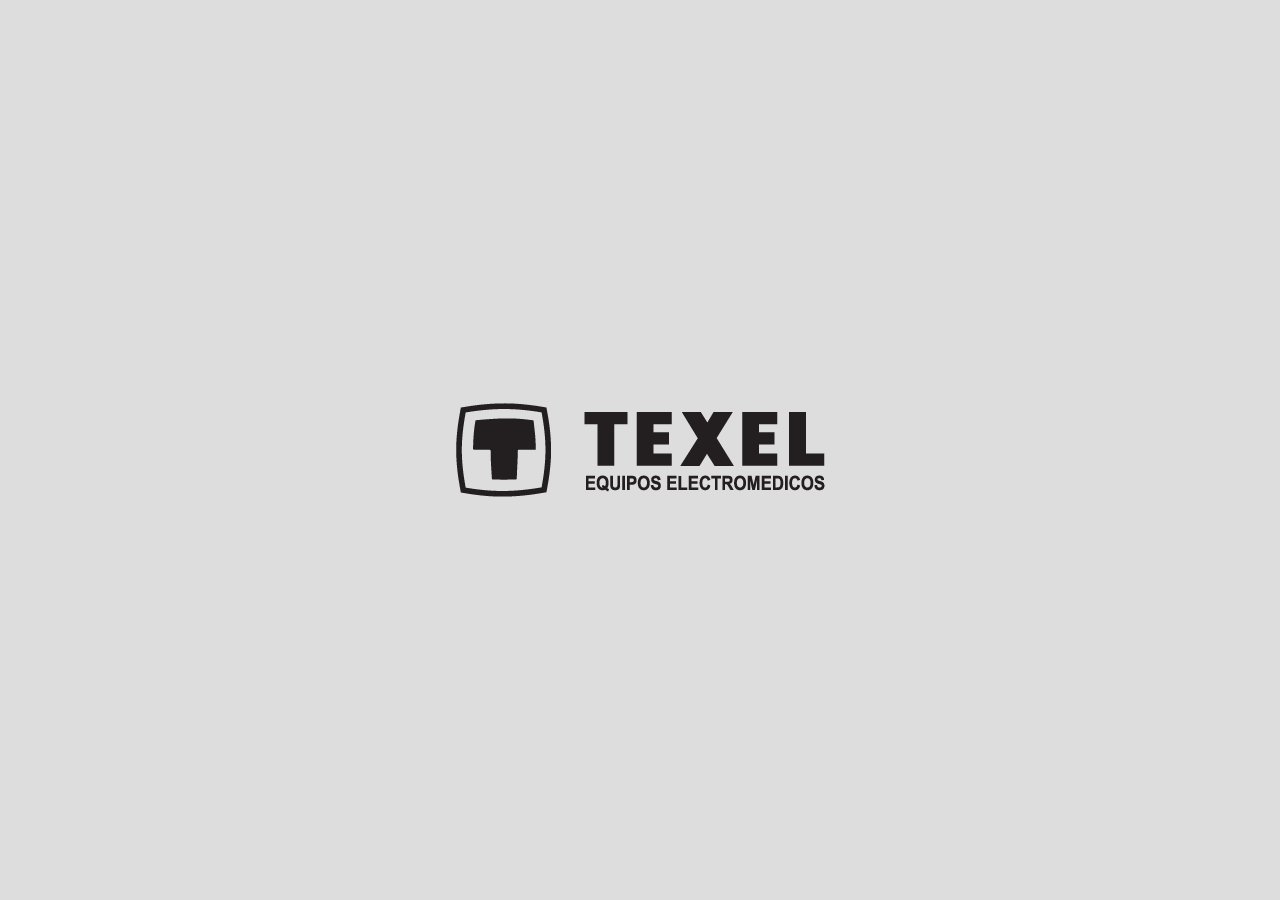
<file: index.html>
<!DOCTYPE html>
<html lang="en">
<head>
  <meta charset="UTF-8">
  <meta name="viewport" content="width=device-width, initial-scale=1.0">
  <meta http-equiv="X-UA-Compatible" content="ie=edge">
  <title>Document</title>

  <!-- bootstrap -->
  <link rel="stylesheet" href="css/bootstrap.min.css">
  <!-- fonts -->
  <!-- Icons -->
  <!-- Style Texel -->
  <link rel="stylesheet" href="css/style.css">
</head>
<body>
  <div class="container-fluid">
    <div class="container">
      <a class="linkInicio" href="v2.html">
        <img src="img/texel-logo.png" alt="Texel_Logo">
      </a>
    </div>
  </div>

  <!-- Bootstrap -->
  <script src="js/bootstrap.min.js"></script>
  <!-- Scripts texel -->
</body>
</html>
</file>
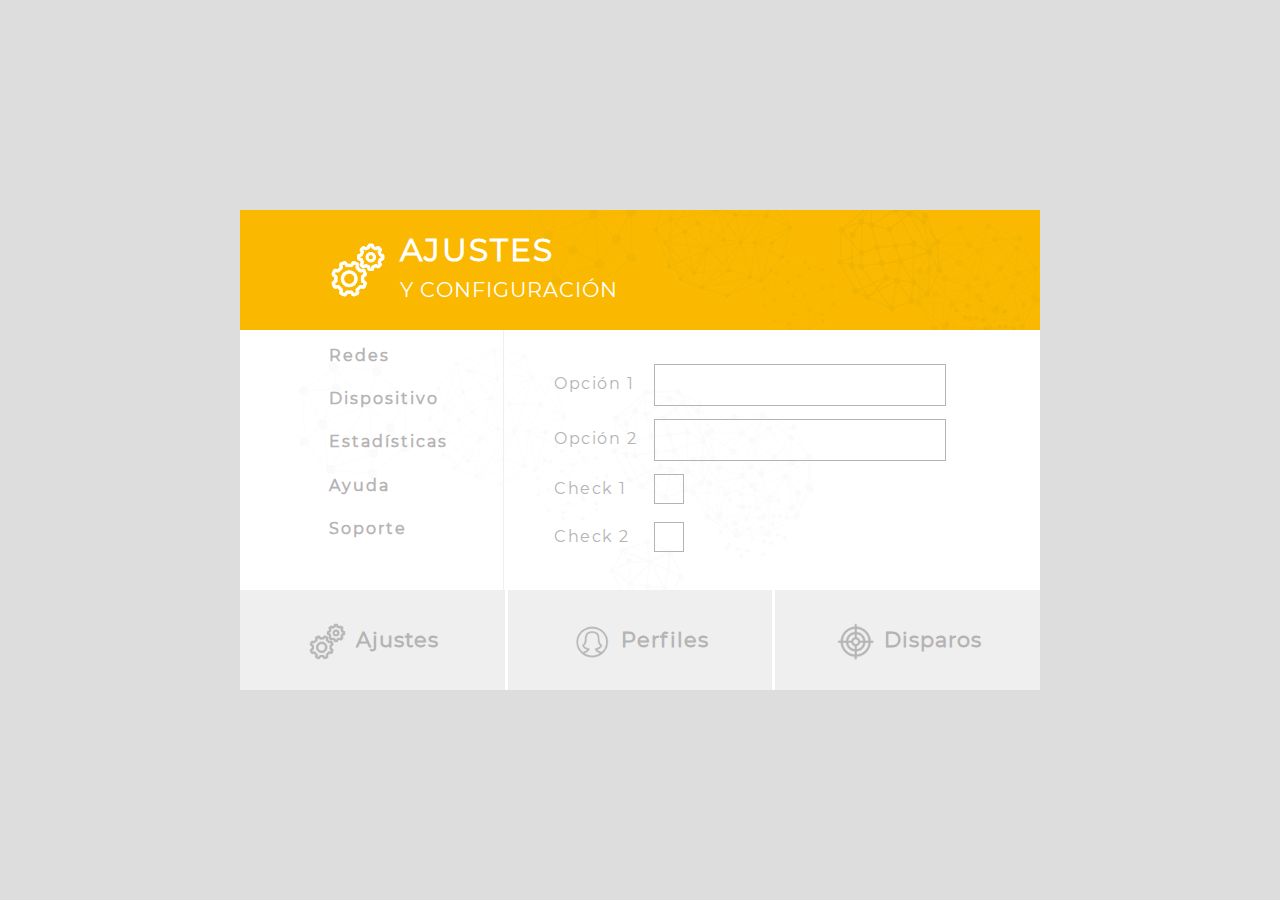
<file: ajustes.html>
<!DOCTYPE html>
<html lang="en">
<head>
  <meta charset="UTF-8">
  <meta name="viewport" content="width=device-width, initial-scale=1.0">
  <meta http-equiv="X-UA-Compatible" content="ie=edge">
  <title>Document</title>

  <!-- bootstrap -->
  <link rel="stylesheet" href="css/bootstrap.min.css">
  <!-- fonts -->
  <!-- Icons -->
  <link rel="stylesheet" href="https://use.fontawesome.com/releases/v5.8.1/css/all.css" integrity="sha384-50oBUHEmvpQ+1lW4y57PTFmhCaXp0ML5d60M1M7uH2+nqUivzIebhndOJK28anvf" crossorigin="anonymous">
  <!-- Style Texel -->
  <link rel="stylesheet" href="css/style.css">
</head>
<body>
  <div class="container-fluid">
    <div class="container bdni">
      <div class="header">
        <img src="img/icons/icono-ajustes-y-configuracion.png" alt="">
        <h1 class="titleHeader ajustes"><span>AJUSTES</span> Y CONFIGURACIÓN </h1>
      </div>
      <div class="containerAjustes">
        <!-- ------- -->
        <div class="asideAjustes">
          <ul>
            <li><a href="#">Redes</a></li>
            <li><a href="#">Dispositivo</a></li>
            <li><a href="#">Estadísticas</a></li>
            <li><a href="#">Ayuda</a></li>
            <li><a href="#">Soporte</a></li>
          </ul>
        </div>
        <!-- ------- -->
        <div class="boxOpciones">
          <!-- ------- -->
          <div class="boxInputs">
            <label for="opc1"><span>Opción 1</span> 
              <input type="text" id="opc1">
            </label>
            <!-- ------- -->
            <label for="opc2"><span>Opción 2</span> 
              <input type="text" id="opc2">
            </label>
          </div>
          <!-- ------- -->
          <div class="boxChecks">
            <input type="checkbox" name="check1" id="check1">
            <label for="check1"><span>Check 1</span> 
            </label>
            <!-- ------- -->
            <input type="checkbox" name="check2" id="check2">
            <label for="check2"><span>Check 2</span> 
            </label>
            <!-- ------- -->
            </div>
        </div>
      </div>
      <!-- menu -->
      <div class="containerMenu">
          <a class="btnMenu" href="#"><img src="img/icons/icono-footer-ajustes.png" width="45" height="45" alt="Ajustes"> Ajustes</a>
          <a class="btnMenu" href=""><img src="img/icons/icono-footer-perfiles.png" width="45" height="45" alt=""> Perfiles</a>
          <a class="btnMenu" href="contadord.html"><img src="img/icons/icono-footer-disparos.png" width="45" height="45" alt=""> Disparos</a>
        </div>
    </div>
  </div>

  <!-- Bootstrap -->
  <script src="js/bootstrap.min.js"></script>
  <!-- Scripts texel -->
</body>
</html>
</file>
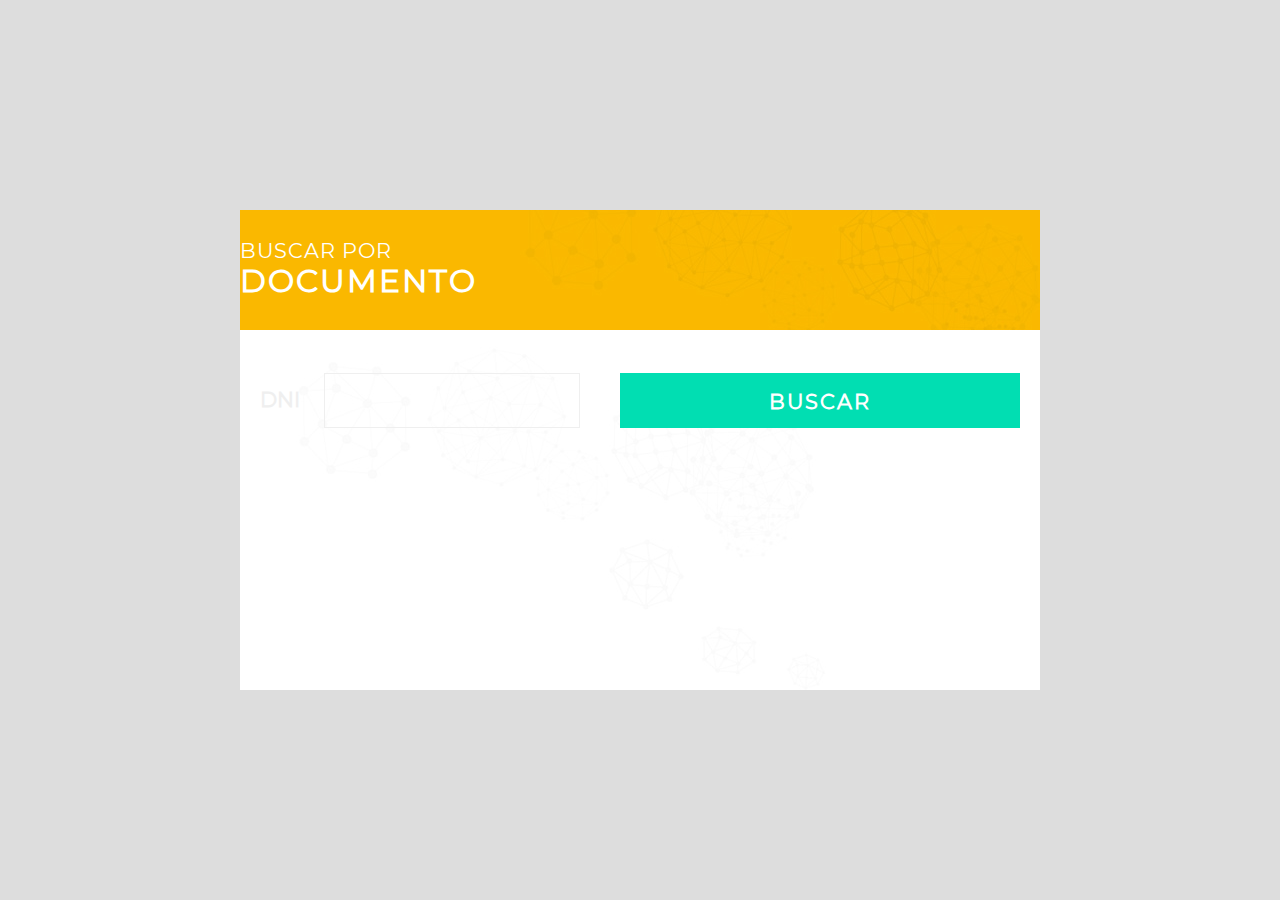
<file: bdni.html>
<!DOCTYPE html>
<html lang="en">
<head>
  <meta charset="UTF-8">
  <meta name="viewport" content="width=device-width, initial-scale=1.0">
  <meta http-equiv="X-UA-Compatible" content="ie=edge">
  <title>Document</title>

  <!-- bootstrap -->
  <link rel="stylesheet" href="css/bootstrap.min.css">
  <!-- fonts -->
  <!-- Icons -->
  <link rel="stylesheet" href="https://use.fontawesome.com/releases/v5.8.1/css/all.css" integrity="sha384-50oBUHEmvpQ+1lW4y57PTFmhCaXp0ML5d60M1M7uH2+nqUivzIebhndOJK28anvf" crossorigin="anonymous">
  <!-- Style Texel -->
  <link rel="stylesheet" href="css/style.css">
</head>
<body>
  <div class="container-fluid">
    <div class="container bdni">
      <div class="header">
          <i class="fas fa-search"></i>
        <h1 class="titleHeader">Buscar por <span>DOCUMENTO</span> </h1>
      </div>
      <div class="containerbusqueda">
        <label for="dni" class="labelDNI">
          <span>DNI</span>
          <input type="text" id="dni" class="inputDNI">
        </label>
        <a class="btnDNI" href="#">BUSCAR</a>
      </div>
    </div>
  </div>

  <!-- Bootstrap -->
  <script src="js/bootstrap.min.js"></script>
  <!-- Scripts texel -->
</body>
</html>
</file>
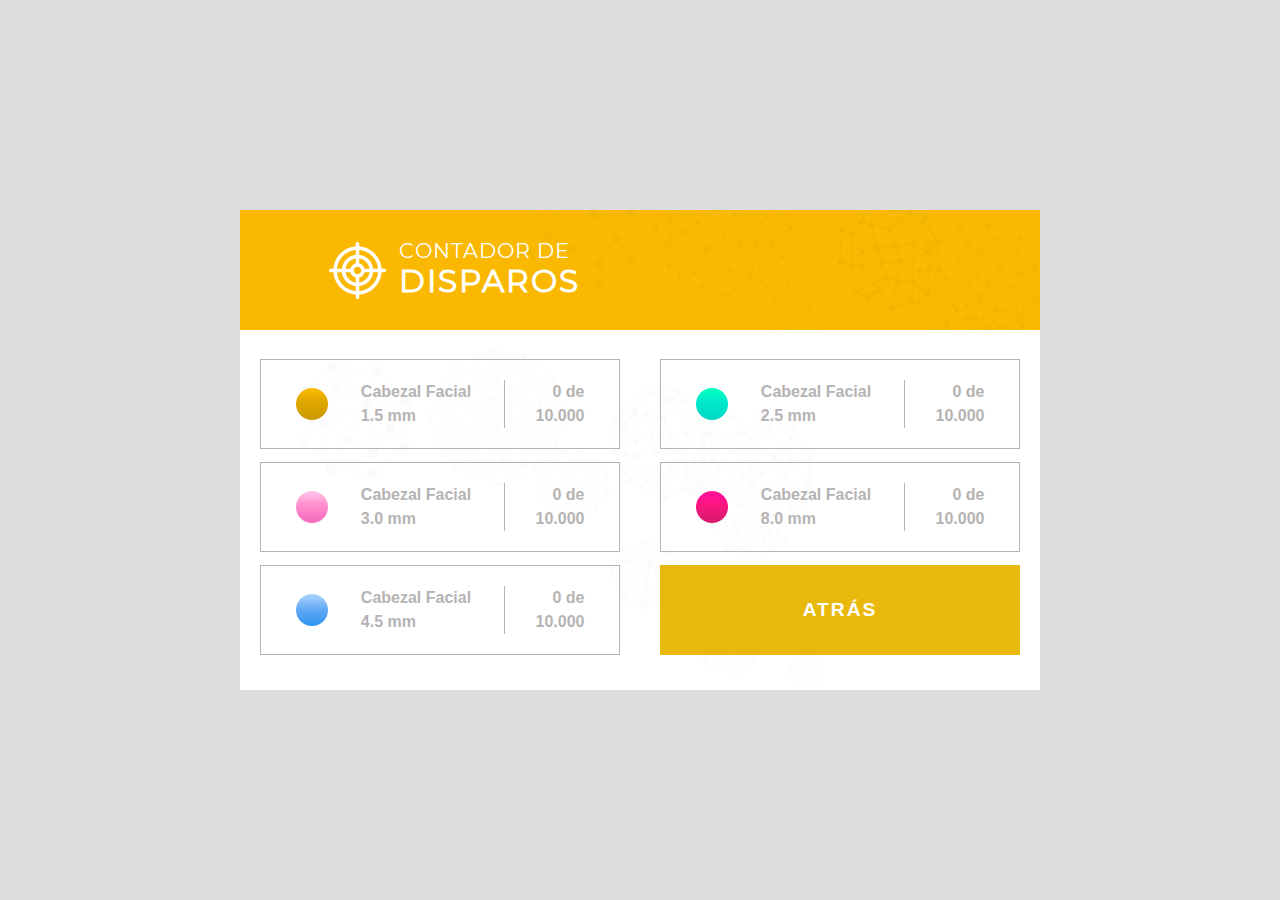
<file: contadord.html>
<!DOCTYPE html>
<html lang="en">
<head>
  <meta charset="UTF-8">
  <meta name="viewport" content="width=device-width, initial-scale=1.0">
  <meta http-equiv="X-UA-Compatible" content="ie=edge">
  <title>Document</title>

  <!-- bootstrap -->
  <link rel="stylesheet" href="css/bootstrap.min.css">
  <!-- fonts -->
  <!-- Icons -->
  <link rel="stylesheet" href="https://use.fontawesome.com/releases/v5.8.1/css/all.css" integrity="sha384-50oBUHEmvpQ+1lW4y57PTFmhCaXp0ML5d60M1M7uH2+nqUivzIebhndOJK28anvf" crossorigin="anonymous">
  <!-- Style Texel -->
  <link rel="stylesheet" href="css/style.css">
</head>
<body>
  <div class="container-fluid">
    <div class="container bdni contDisparos">
      <div class="header">
          <img src="img/icons/icono-contador-de-disparos.png" width="" alt="">
        <h1 class="titleHeader">Contador de <span>DISPAROS</span> </h1>
      </div>
      <div class="boxContadores">
        <div class="Col1">
          <!-- ibox1 -->
          <div class="iBox">
            <!-- -->
            <div class="iiBox">
                <!-- --------- -->
                <img src="img/icons/icono-cabezal-facil-1.5.png" alt="">
                <!-- --------- -->
                <div class="iBoxText">
                  <p>Cabezal Facial</p>
                  <p>1.5 mm</p>
                </div>
                <!-- --------- -->
                <div class="iBoxNumber">
                  <p>0 de</p>
                  <p>10.000</p>
                </div>
                <!-- --------- -->
            </div>
          </div>
          <!-- Fin iBox1 -->
          <!-- ----- -->
          <!-- ibox2 -->
          <div class="iBox">
            <!-- -->
            <div class="iiBox">
                <!-- --------- -->
                <img src="img/icons/icono-cabezal-facil-13.0.png" alt="">
                <!-- --------- -->
                <div class="iBoxText">
                  <p>Cabezal Facial</p>
                  <p>3.0 mm</p>
                </div>
                <!-- --------- -->
                <div class="iBoxNumber">
                  <p>0 de</p>
                  <p>10.000</p>
                </div>
                <!-- --------- -->
            </div>
          </div>
          <!-- Fin iBox2 -->
          <!-- ----- -->
          <!-- ibox3 -->
          <div class="iBox">
            <!-- -->
            <div class="iiBox">
                <!-- --------- -->
                <img src="img/icons/icono-cabezal-facil-3.0.png" alt="">
                <!-- --------- -->
                <div class="iBoxText">
                  <p>Cabezal Facial</p>
                  <p>4.5 mm</p>
                </div>
                <!-- --------- -->
                <div class="iBoxNumber">
                  <p>0 de</p>
                  <p>10.000</p>
                </div>
                <!-- --------- -->
            </div>
          </div>
          <!-- Fin iBox3 -->
        </div>
        <div class="Col2">
          <!-- ibox1 -->
          <div class="iBox">
              <!-- -->
              <div class="iiBox">
                  <!-- --------- -->
                  <img src="img/icons/icono-cabezal-facil-4.5.png" alt="">
                  <!-- --------- -->
                  <div class="iBoxText">
                    <p>Cabezal Facial</p>
                    <p>2.5 mm</p>
                  </div>
                  <!-- --------- -->
                  <div class="iBoxNumber">
                    <p>0 de</p>
                    <p>10.000</p>
                  </div>
                  <!-- --------- -->
              </div>
            </div>
            <!-- Fin iBox1 -->
            <!-- ----- -->
            <!-- ibox2 -->
            <div class="iBox">
              <!-- -->
              <div class="iiBox">
                  <!-- --------- -->
                  <img src="img/icons/icono-cabezal-facil-8.0.png" alt="">
                  <!-- --------- -->
                  <div class="iBoxText">
                    <p>Cabezal Facial</p>
                    <p>8.0 mm</p>
                  </div>
                  <!-- --------- -->
                  <div class="iBoxNumber">
                    <p>0 de</p>
                    <p>10.000</p>
                  </div>
                  <!-- --------- -->
              </div>
            </div>
            <!-- Fin iBox2 -->
            <!-- ----- -->
            <a href="control.html" class="btnContadores">ATRÁS</a>
        </div>
      </div>
      </div>
    </div>
  </div>

  <!-- Bootstrap -->
  <script src="js/bootstrap.min.js"></script>
  <!-- Scripts texel -->
</body>
</html>
</file>
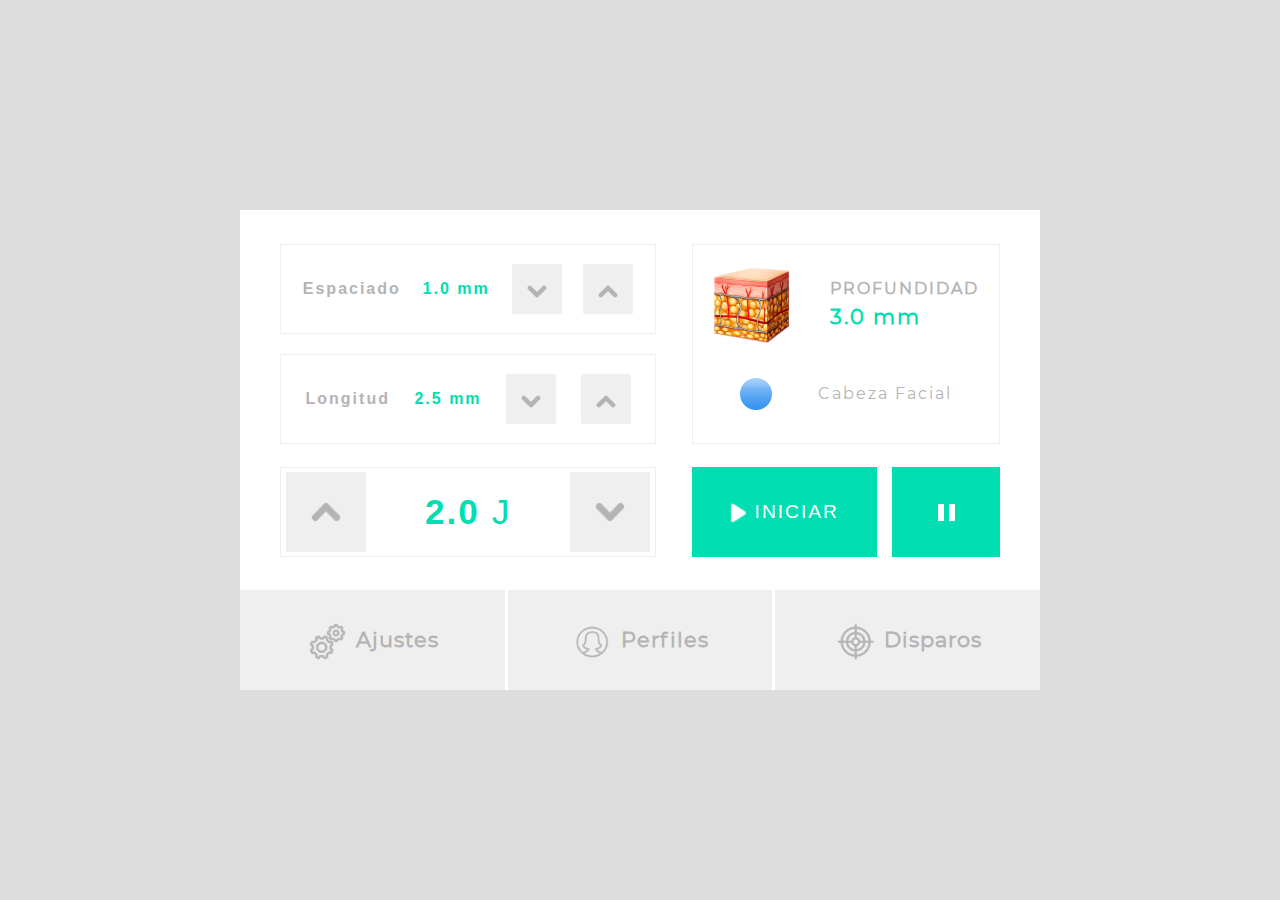
<file: control.html>
<!DOCTYPE html>
<html lang="en">
<head>
  <meta charset="UTF-8">
  <meta name="viewport" content="width=device-width, initial-scale=1.0">
  <meta http-equiv="X-UA-Compatible" content="ie=edge">
  <title>Document</title>

  <!-- bootstrap -->
  <link rel="stylesheet" href="css/bootstrap.min.css">
  <!-- fonts -->
  <!-- Icons -->
  <link rel="stylesheet" href="https://use.fontawesome.com/releases/v5.8.1/css/all.css" integrity="sha384-50oBUHEmvpQ+1lW4y57PTFmhCaXp0ML5d60M1M7uH2+nqUivzIebhndOJK28anvf" crossorigin="anonymous">
  <!-- Style Texel -->
  <link rel="stylesheet" href="css/style.css">
</head>
<body>
  <div class="container-fluid">
    <div class="container control">
      <div class="containerControles">
        <!-- -------- -->
        <div class="box box1">
          <!-- -------- -->
          <div class="iBox iBox1">
              <!-- -------- -->
              <div class="iibox1">
                <p>Espaciado</p>
                <p class="number">1.0 mm</p>
                <div class="btnSm">
                    <a href="">
                        <img src="img/icons/arrow-down.png" width="20" alt="">
                    </a>
                  </div>
                  <div class="btnSm">
                    <a href="">
                        <img src="img/icons/arrow-up.png" width="20" alt="">
                    </a>
                  </div>
              </div>
              <!-- -------- -->
              <div class="iibox2">
                <p>Longitud</p>
                <p class="number">2.5 mm</p>
                <div class="btnSm">
                  <a href="">
                    <img src="img/icons/arrow-down.png" width="20" alt="">
                  </a>
                </div>
                <div class="btnSm">
                  <a href="">
                    <img src="img/icons/arrow-up.png" width="20" alt="">
                  </a>
                </div>
              </div>
              <!-- -------- -->
            </div>
            <!-- Fin iBox iBox1 -------- -->
            <div class="iBox iBox2">
              <!-- -------- -->
                <div class="iiBox21">
                  <img src="img/piel.png" width="75" height="75" alt="">
                  <div class="ii21TextBox">
                    <p>PROFUNDIDAD</p>
                    <p class="number">3.0 mm</p>
                  </div>
                </div>
                <div class="iiBox22">
                  <img src="img/icons/icono-cabezal-facil-3.0.png" alt="">
                  <p>Cabeza Facial</p>
                </div>
              <!-- -------- -->
            </div>
            <!-- Fin iBox iBox2-------- -->
          </div>
          <!-- Fin Box Box 1-------- -->
          <div class="box box2">
            <div class="ibox ibox1">
               <!-- -------- -->
              <div class="btnLg">
                <a href="">
                  <img src="img/icons/arrow-up.png" width="30" alt="">
                </a>
              </div>
               <!-- -------- -->
               <p>2.0 <span>J</span></p>
                <!-- -------- -->
              <div class="btnLg">
                <a href="">
                  <img src="img/icons/arrow-down.png" width="30" alt="">
                </a>
              </div>
               <!-- -------- -->
            </div>
            <div class="ibox ibox2">
              <div class="btnStart">
                <a href="">
                    <img src="img/icons/icono-play.png" width="17" alt="">
                    INICIAR
                </a>
              </div>
              <div class="btnPause">
                <a href="">
                  <img src="img/icons/icono-pausa.png" width="17" height="17" alt="">
                </a>
              </div>
            </div>
          </div>
        <!--Fin box box2 -------- -->
      </div>
      <div class="containerMenu">
          <a class="btnMenu" href="ajustes.html"><img src="img/icons/icono-footer-ajustes.png" width="45" height="45" alt="Ajustes"> Ajustes</a>
          <a class="btnMenu" href=""><img src="img/icons/icono-footer-perfiles.png" width="45" height="45" alt=""> Perfiles</a>
          <a class="btnMenu" href="contadord.html"><img src="img/icons/icono-footer-disparos.png" width="45" height="45" alt=""> Disparos</a>
        </div>
    </div>
  </div>

  <!-- Bootstrap -->
  <script src="js/bootstrap.min.js"></script>
  <!-- Scripts texel -->
</body>
</html>
</file>
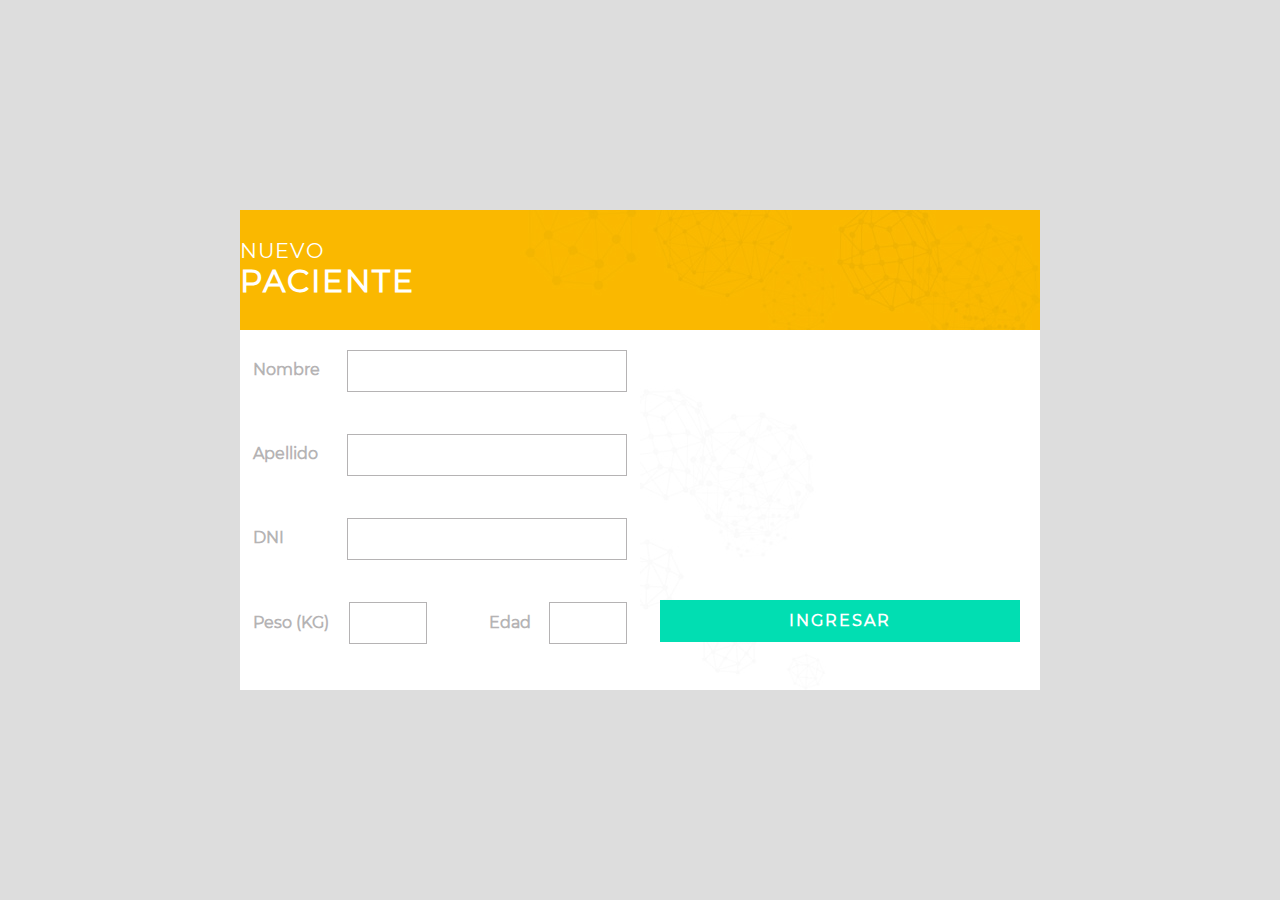
<file: npaciente.html>
<!DOCTYPE html>
<html lang="en">
<head>
  <meta charset="UTF-8">
  <meta name="viewport" content="width=device-width, initial-scale=1.0">
  <meta http-equiv="X-UA-Compatible" content="ie=edge">
  <title>Document</title>

  <!-- bootstrap -->
  <link rel="stylesheet" href="css/bootstrap.min.css">
  <!-- fonts -->
  <!-- Icons -->
  <link rel="stylesheet" href="https://use.fontawesome.com/releases/v5.8.1/css/all.css" integrity="sha384-50oBUHEmvpQ+1lW4y57PTFmhCaXp0ML5d60M1M7uH2+nqUivzIebhndOJK28anvf" crossorigin="anonymous">
  <!-- Style Texel -->
  <link rel="stylesheet" href="css/style.css">
</head>
<body>
  <div class="container-fluid">
    <div class="container bdni">
      <div class="header">
          <i class="fas fa-user-plus"></i>
        <h1 class="titleHeader">Nuevo <span>PACIENTE</span> </h1>
      </div>
        <div class="containerForm">
        <form action="">
          <div class="boxInputs">
            <!-- --- -->
            <label for="name">
              <span>Nombre</span>
              <input type="text" id="name">
            </label>
            <!-- --- -->
            <!-- --- -->
            <label for="lastname">
              <span>Apellido</span>
              <input type="text" id="lastname">
            </label>
            <!-- --- -->
            <!-- --- -->
            <label for="dni">
              <span>DNI</span>
              <input type="text" id="dni">
            </label>
            <!-- --- -->
              <div class="dobleinput">
                <!-- --- -->
                <label for="peso">
                  <span class="first">Peso (KG)</span>
                  <input type="text" id="peso">
                </label>
                <!-- --- -->
                <!-- --- -->
                <label for="edad">
                  <span class="second">Edad</span>
                  <input type="text" id="edad">
                </label>
                <!-- --- -->
              </div>
          </div>
          <div class="boxbtn">
            <a class="linkIngreso" href="#">INGRESAR</a>
          </div>
        </form>
        </div>
      </div>
    </div>
  </div>

  <!-- Bootstrap -->
  <script src="js/bootstrap.min.js"></script>
  <!-- Scripts texel -->
</body>
</html>
</file>
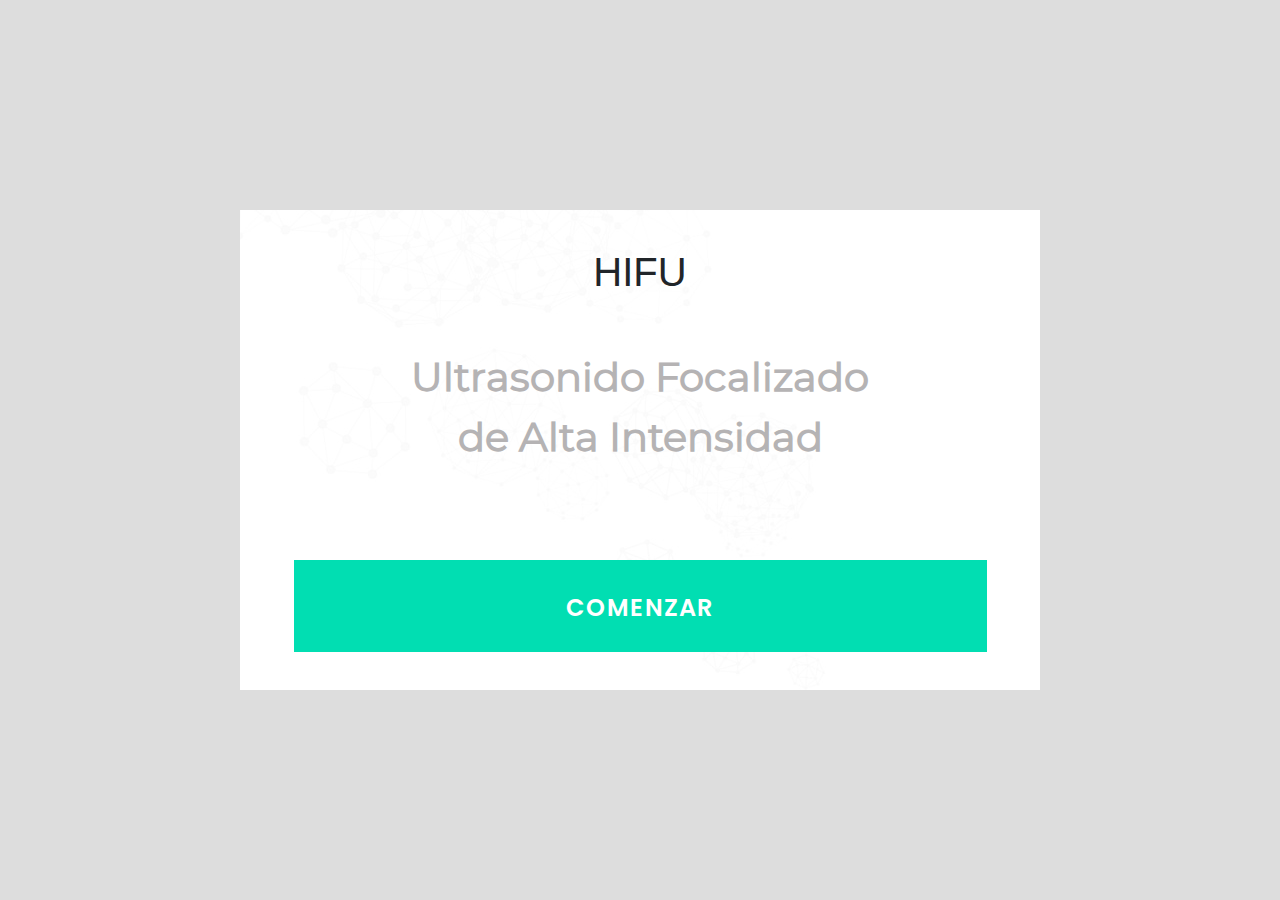
<file: v2.html>
<!DOCTYPE html>
<html lang="en">
<head>
  <meta charset="UTF-8">
  <meta name="viewport" content="width=device-width, initial-scale=1.0">
  <meta http-equiv="X-UA-Compatible" content="ie=edge">
  <title>Document</title>

  <!-- bootstrap -->
  <link rel="stylesheet" href="css/bootstrap.min.css">
  <!-- fonts -->
  <!-- Icons -->
  <link rel="stylesheet" href="https://use.fontawesome.com/releases/v5.8.1/css/all.css" integrity="sha384-50oBUHEmvpQ+1lW4y57PTFmhCaXp0ML5d60M1M7uH2+nqUivzIebhndOJK28anvf" crossorigin="anonymous">
  <!-- Style Texel -->
  <link rel="stylesheet" href="css/style.css">
</head>
<body>
  <div class="container-fluid">
    <div class="container v2">
      <div class="containerSecondary">
        <h1 class="titleV2"><i class="fas fa-wifi"></i> HIFU</h1>
        <p class="textV2">Ultrasonido Focalizado de Alta Intensidad</p>
        <a class="linkV2" href="v3.html"><i class="fas fa-power-off"></i> Comenzar</a>
      </div>
    </div>
  </div>

  <!-- Bootstrap -->
  <script src="js/bootstrap.min.js"></script>
  <!-- Scripts texel -->
</body>
</html>
</file>
<file: css/style.css>
/* Fonts */
/* poppin */
@import url('https://fonts.googleapis.com/css?family=Poppins:300,400,500,600,700');
/* Lato */
@import url('https://fonts.googleapis.com/css?family=Lato:300,400,700');
/* Montserrat */
@font-face{
  font-family: Montserrat;
  src: url("../font/Montserrat-Regular.ttf"),
       url("../font/Montserrat-Bold.ttf"),
       url("../font/Montserrat-SemiBold.ttf"),
       url("../font/Montserrat-ExtraBold.ttf"),
       url("../font/Montserrat-Light.ttf"),
       url("../font/Montserrat-ExtraLight.ttf"),
       url("../font/Montserrat-Black.ttf");
}


:root {
  --color-01: #e9b80c;
  --color-02: #01DEB2;
  --color-11: #EFEFEF;
  --color-12: #B5B3B4;

  --popin: 'Poppins', sans-serif;
  --lato: 'Lato', sans-serif;
  --montserrat: Montserrat , serif;

  --mar-xs: 13px;
  --mar-md: 34px;
  --mar-lg: 89px;

  --pad-xs: 13px;
  --pad-md: 34px;
  --pad-lg: 89px;
}
/*  */

*,*::before,*::after{
  box-sizing: border-box!important;
  margin: 0;
  padding: 0;
  font-family: var(--Montserrat);
}
.container-fluid{
  height: 100vh;

  display: flex;
  justify-content: center;
  align-items: center;

  overflow: hidden;
  background-color: #ddd;
}
.container{
  width: 800px;
  max-width: 800px;
  min-width: 800px;

  height: 480px;
  max-height: 480px;
  min-height: 480px;

  overflow: hidden;

}

.container.v2{
  background-color: #fff;
  background-image: url('../img/background-general.jpg');
  background-position: center center;
  background-repeat: no-repeat
}

/* Css Index  */
/* --------------- */
.container.index{
  background-color: var(--color-01);
  background-image: url('../img/intro-background.jpg');
  background-position: center center;
  background-repeat: no-repeat
}
.linkInicio{
  background-color: transparent;
  display: flex;
  justify-content: center;
  align-items: center;
  width: 100%;
  height: 100%;

  transition: 0.6s;
}
.linkInicio img{
  display: block;
}

.linkInicio:hover{
  transform: scale(1.07);
}



/* --------------- */
/* Fin Css Index  */

/* --------------- */

/*  Css v2 - vista Numero 2  */
/* --------------- */
.containerSecondary{
  width: 100%;
  height: 100%;
  
  display: flex;
  flex-direction: column;
  align-items: center;
  justify-content: space-around;
}
.textV2{
  width: 60%;
  margin-top: -34px;

  color: var(--color-12);

  font-size: 2.5em;
  font-weight: 600;
  text-align: center;
  font-family: var(--montserrat);
}
.linkV2{
  background-color: var(--color-02);
  color: #fff;

  width: 90%;
  text-align: center;
  line-height: 3.2;
  letter-spacing: 1.5px;

  font-size: 1.5em;
  font-weight: 600;
  font-family: var(--popin);
  text-transform: uppercase;

  transition:.4s;
 }
.linkV2 i{
  font-size: 1.2em;
}
.linkV2:hover{
  text-decoration: none;
  color: #fff;
  background-color: var(--color-12);
}
/* --------------- */
/*  Fin Css v2 - vista Numero 2  */

/* --------------- */

/*  Fin Css v3 - vista Numero 3  */
/* --------------- */
.container.v3{
  background-image: url('../img/background-general.jpg');
  background-position: center center;
  background-repeat: no-repeat;
  width: 100%;
  padding: 0;
  position: relative;
}
.containerbtnV3{
  width: 100%;
  height: 100%;

  display: flex;
  justify-content: space-around;
  align-items: center;
  
}
.containerbtnV3 .linkV3{
  background-color: var(--color-01);

  width: 40%;
  height: 90px;
  line-height: 90px;
  overflow: hidden;

  text-align: center;
  font-size: 1.3em;
  font-family: var(--montserrat);
  color: #fff;
  font-weight: 600;
  letter-spacing: 2px;
  text-transform: uppercase;

  transition: .4s;
}


.containerbtnV3 .linkV3:hover{
  text-decoration: none;
  background-color: var(--color-12);
}
/* --------------- */
/*  Fin Css v3 - vista Numero 3  */

/* --------------- */

/*   Css Menu   */
/* --------------- */
.containerMenu{
  
  width: 100%;
  overflow: hidden;
  height: 100px;
  line-height: 100px;
  
  position: absolute;
  bottom: 0;
  left: 0;
  padding: 0;
  z-index: 5000;
  
  
  display: flex;
  justify-content: space-between;
  
  
  
}
.containerMenu .btnMenu{
  width: 33.1%;
  overflow: hidden;

  background-color: var(--color-11);
  color: var(--color-12);

  text-align: center;
  font-size: 1.3em;
  font-family: var(--montserrat);
  letter-spacing: 1px;
  font-weight: 600;
  
  transition: .4s;
  
}

.containerMenu .btnMenu:hover{
  text-decoration: none;
  background-color: rgba(0,0,0,.15);
}
/* --------------- */
/*  Fin Css menu  */

/* --------------- */

/*   Css Busqueda por DNI  */
/* --------------- */
.container.bdni{
  background-image: url('../img/background-general.jpg');
  background-repeat: no-repeat;
  background-position: center center;
  padding: 0;
  position: relative;
  overflow:hidden;
}
.container.bdni .header{
  background-color: var(--color-01);
  background-image: url('../img/header.jpg');
  background-position: center center;
  position: absolute;
  overflow:hidden;
  top: 0;
  left: 0;

  width: 100%;
  max-height: 25%;
  min-height: 25%;
  padding: 0;
  display: flex;
  align-items: center;
  font-family: var(--montserrat);
  padding-top: var(--pad-xs);
  padding-bottom: var(--pad-xs);

}
.container.bdni .header img{
  padding-left: var(--pad-lg);
  padding-right: var(--pad-xs);
}
.container.bdni .header .titleHeader{
  color:#fff;
  font-size: 1.3em;
  font-weight: 100;
  line-height: 1.5;
  display: flex;
  flex-direction: column;
  letter-spacing: 1px;
  margin-top: 8px;
  font-family: var(--montserrat);
  text-transform: uppercase;
}
.container.bdni .header .titleHeader span{
  font-size: 1.5em;
  margin-top: -8px;
  letter-spacing: 2px;
  font-weight: 600;
}

/* --------------- */
.containerbusqueda{
  width: 100%;
  height: 100%;
  overflow: hidden;

  display: flex;
  align-items: center;
  justify-content: space-around;
  margin-top: -50px;

  font-family: var(--montserrat);
}

.containerbusqueda .labelDNI{
  width: 40%;
  padding: 0;
  margin: 0;
  display: flex;
  align-items: center;
  justify-content: space-between;
}
.containerbusqueda .labelDNI span{
  margin-right: var(--pad-xs);
  color: var(--color-12);
  font-weight: 600;
  font-size: 1.3em;
  color: var(--color-11);
}
.containerbusqueda .labelDNI .inputDNI{
  width: 80%;
  height: 55px;
  line-height: 55px;
  padding: 0;
  padding-left: var(--pad-xs);
  color: var(--color-01);
  margin: 0;
  border: 1px solid var(--color-11);
  background-color: transparent;
  font-size: 1.3em;
}
.containerbusqueda .labelDNI .inputDNI:focus{
  outline: none;
}

.containerbusqueda .btnDNI{
  width: 50%;
  background-color: var(--color-02);
  height: 55px;
  line-height: 55px;
  text-align: center;
  color: #fff;
  letter-spacing: 2px;
  font-size: 1.3em;
  border:1px solid var(--color-02);
  font-weight: 600;
  font-family: var(--montserrat);

  transition: .6s;
}
.containerbusqueda .btnDNI:hover{
  text-decoration: none;
  background-color: var(--color-12);
  border:1px solid var(--color-12);
}

/* --------------- */
/*  Fin Css Busqueda por DNI  */

/* --------------- */

/*  Css Nuevo paciente  */
/* --------------- */
.containerForm{
  width: 100%;
  height: 100%;
  
}
.containerForm form{
  width: 100%;
  height: 100%;

  display: flex;
  justify-content: space-between;
  align-items: center;
  overflow: hidden;
}
.containerForm form .boxInputs{
  padding-top: 140px;
  width: 50%;
  height: 100%;
  background-color: #fff;
  display: flex;
  flex-direction: column;
  justify-content: flex-start;
}
.containerForm form .boxInputs label{
  padding-bottom: var(--pad-md);
  font-family: var(--montserrat);
  font-weight: 600;
  overflow: hidden;
}
.containerForm form .boxInputs label span{
  width: 20%;
  text-align: left;
  display:inline-block;  
  margin-left: var(--pad-xs);
  color: var(--color-12);
  line-height: 2.5;
}
.containerForm form .boxInputs label input{
  width: 70%;
  float:right;
  display: block;
  margin-right: var(--pad-xs);
  border:1px solid var(--color-12);
  color: var(--color-01);
  padding-left: var(--pad-xs);
  line-height: 2.5;
}
.containerForm form .boxInputs label input:focus{
  outline: none;
}
.containerForm form .boxInputs .dobleinput{
  width: 100%;
  /* background-color: red; */
  display: flex;
  justify-content: flex-start;
}
.containerForm form .boxInputs .dobleinput label{
  width: 50%;
  display: flex;
  align-items: center;
}
.containerForm form .boxInputs .dobleinput label span{
  width: 40%;
  text-align: left;
  display:inline-block;  
  margin-left: var(--pad-xs);
  color: var(--color-12);
  line-height: 2.5;
}
.containerForm form .boxInputs .dobleinput label span.first{
  margin-right: 18px;
}
.containerForm form .boxInputs .dobleinput label span.second{
  margin-right: 18px;
  text-align: right;
}
.containerForm form .boxInputs .dobleinput label input{
  width: 40%;
  float:right;
  display: block;
  margin-right: var(--pad-xs);
  border:1px solid var(--color-12);
  color: var(--color-01);
  padding-left: var(--pad-xs);
  line-height: 2.5;
}
.containerForm form .boxbtn{
  width: 50%;
  height: 100%;
}
/* --------------- */
.boxbtn{
  display: flex;
  flex-direction: column;
  justify-content: flex-end;
  align-items: center;
  overflow: hidden;
}
.boxbtn a.linkIngreso{
  background-color: var(--color-02);
  width: 90%;
  line-height: 2.5;
  text-align: center;
  color: #fff;
  margin-bottom: 48px;
  border:1px solid var(--color-02);
  font-weight: 600;
  font-family: var(--montserrat);
  letter-spacing: 2px;

  transition:.4s;
}
.boxbtn a.linkIngreso:hover{
  text-decoration: none;
  background-color: var(--color-12);
  border:1px solid var(--color-12);
}
/*  Fin Css Nuevo paciente  */

/* --------------- */

/*   Css Control  */
/* --------------- */
/* Primer row */
.container.control{
  background-color: #fff;
  width: 100%;
  padding: 0;
  position: relative;
}

  .box{
    width: 90%;
    height: auto;
    margin: 0 auto;
    overflow: hidden;
  }
  

  .box.box1{
    height: 200px;
    margin-bottom: var(--mar-xs);
    margin-top: var(--mar-md);
    overflow: hidden;

    display: flex;
    flex-direction: row;
    justify-content: flex-start;
    align-items: flex-start;

  }
  /* --------------- */
  .box.box1 .iBox.iBox1{
    width: 55%;
    height: inherit;
    
    display: flex;
    flex-direction: column;
    justify-content: space-between;
    
  }
  /* -----Internas de iBox1---------- */
  .box.box1 .iBox.iBox1 .iibox1,
  .box.box1 .iBox.iBox1 .iibox2{
    width: 100%;
    height: 90px;
    border: 1px solid var(--color-11);

    display: flex;
    flex-direction: row;
    justify-content: space-evenly;
    align-items: center;
  }
  .box.box1 .iBox.iBox1 .iibox1 p,
  .box.box1 .iBox.iBox1 .iibox2 p
  {
   font-weight: 600;
   letter-spacing: 2px;
   height: 50px;
   line-height: 50px;
   margin: 0;
  }
  .box.box1 .iBox.iBox1 .iibox1 p:first-child,
  .box.box1 .iBox.iBox1 .iibox2 p:first-child{
    color: var(--color-12);
  }
  .box.box1 .iBox.iBox1 .iibox1 p:nth-child(2),
  .box.box1 .iBox.iBox1 .iibox2 p:nth-child(2){
    color: var(--color-02);
  }
  .box.box1 .iBox.iBox1 .iibox1 p.number,
  .box.box1 .iBox.iBox1 .iibox2 p.number
  {
    font-weight: 800;
  }
  .box.box1 .iBox.iBox1 .iibox1 div.btnSm,
  .box.box1 .iBox.iBox1 .iibox2 div.btnSm{
    background-color: var(--color-11);
    width: 50px;
    height: 50px;
    line-height: 50px;
    text-align: center;
    font-size: 2em;
    color: var(--color-12);
    border-radius:1.5px;
    font-family: var(--montserrat);
    display: flex;
    align-items: center;
    justify-content: center;
  }
  .box.box1 .iBox.iBox1 .iibox1 div.btnSm a,
  .box.box1 .iBox.iBox1 .iibox2 div.btnSm a{
    color: var(--color-12);
    display: block;
    width: 100%;

    transition:.4s;
  }
  .box.box1 .iBox.iBox1 .iibox1 div.btnSm a:hover,
  .box.box1 .iBox.iBox1 .iibox2 div.btnSm a:hover{
    color: var(--color-11);
    background-color: rgba(0,0,0,.15);
  }
  .box.box1 .iBox.iBox1 .iibox2{
   
  }
  /* -----Fin Internas de iBox1---------- */

  /* --------------- */

  .box.box1 .iBox.iBox2{
    /* background-color: coral; */
    width: 45%;
    margin-left: 5%;
    height: inherit;
    border:1px solid var(--color-11);
  }
  /* ----- Internas de iBox2---------- */
  .box.box1 .iBox.iBox2 .iiBox21{
    display: flex;
    justify-content: space-around;
    align-items: center;
    height: 120px;
  }
  .box.box1 .iBox.iBox2 .iiBox21 .ii21TextBox p{
    margin: 0;
    font-family: var(--montserrat);
    letter-spacing: 2px;
    font-weight: 600;
  }
  .box.box1 .iBox.iBox2 .iiBox21 .ii21TextBox p:first-child{
    color: var(--color-12);
  }
  .box.box1 .iBox.iBox2 .iiBox21 .ii21TextBox p:nth-child(2){
    color: var(--color-02);
    font-size: 1.3em;
    font-weight: 800;
  }
  /* --------------- */
  .box.box1 .iBox.iBox2 .iiBox22{
    display: flex;
    justify-content: space-evenly;
    align-items: center;
    margin-top: var(--mar-xs);
  }

 
  .box.box1 .iBox.iBox2 .iiBox22 p{
    margin: 0;
    color: var(--color-12);
    font-family: var(--montserrat);
    letter-spacing: 2px;
  }


  /* -----Fin Internas de iBox2---------- */
  /* Fin Primer row */
  /* --------------- */
  /*  Segunda row */
  
  .box.box2{
    height: 90px;
    margin-bottom: var(--mar-xs);
    margin-top: 23px;
    overflow: hidden;
    
    display: flex;
    justify-content: space-between;
    align-items: center;
  }

  .box.box2 .ibox{
    height: inherit;
    
  }

  .box.box2 .ibox.ibox1{
    width: 55%;
    height: inherit;
    border:1px solid var(--color-11);
    
    display: flex;
    flex-direction: row;
    justify-content: space-between;
    align-items: center;
  }
  .box.box2 .ibox.ibox1 .btnLg{
    background-color: var(--color-11);
    width: 80px;
    height: 80px;
    line-height: 80px;
    display: flex;
    justify-content: center;
    align-items: center;
  }
  .box.box2 .ibox.ibox1 .btnLg:first-child{
    margin-left: 5px;
  }
  .box.box2 .ibox.ibox1 .btnLg:nth-child(3){
    margin-right: 5px;
  }
  .box.box2 .ibox.ibox1 .btnLg a{
    display: flex;
    justify-content: center;
    align-items: center;
    width: 100%;
    height: inherit;
    text-align: center;
    font-size: 2em;
    color: var(--color-12);
    transition: .6s;
  }
  .box.box2 .ibox.ibox1 .btnLg a:hover{
    background-color: rgba(0,0,0,.15);
  }

  .box.box2 .ibox.ibox1 p{
    margin: 0;
    color: var(--color-02);
    font-weight: 800;
    letter-spacing: 2px;
    font-size: 2.2em;
    letter-spacing: 2px;
  }
  .box.box2 .ibox.ibox1 p span{
    font-weight: normal;
  }
  .box.box2 .ibox.ibox2{
    /* background-color: orange; */
    width: 45%;
    margin-left: 5%;
    /* border: 1px solid var(--color-11); */
    display: flex;
    justify-content: space-between;
    align-items: center;
    border-radius: 1px;
  }

  .box.box2 .ibox.ibox2 .btnStart,
  .box.box2 .ibox.ibox2 .btnPause{
    height: inherit;
    line-height: inherit;
    display: flex;
    align-items: center;
    justify-content: center;
    background-color: var(--color-02);
    font-size: 1.2em;
    letter-spacing: 2px;
    
  }
  
  .box.box2 .ibox.ibox2 .btnStart{
    width: 60%;
  }
  .box.box2 .ibox.ibox2 .btnPause{
    width: 35%;
  }
  .box.box2 .ibox.ibox2 .btnStart a,
  .box.box2 .ibox.ibox2 .btnPause a{
    display: block;
    width: 100%;
    height: 90px;
    line-height: 90px;
    text-align: center;
    color: #fff;
    transition: .4s;
  }
  .box.box2 .ibox.ibox2 .btnStart a:hover,
  .box.box2 .ibox.ibox2 .btnPause a:hover{
    text-decoration: none;
    background-color: var(--color-12);
  }
  /* Fin Segunda row */
/* --------------- */
/*  Fin Css Control  */

/* --------------- */

  /*  Css Page Ajustes */
/* --------------- */
  .header .titleHeader.ajustes{
    font-weight: 100;
    letter-spacing: normal;

  }
  .header .titleHeader.ajustes span{
  }

  .containerAjustes{
    width: 100%;
    height: 100%;
    display: flex;
    justify-content: space-between;
    align-items: center;
    overflow: hidden;
  }
  /* --------------- */
  /* -------ASIDE-------- */

  .containerAjustes .asideAjustes{
    min-width: 33%;
    max-width: 33%;
    height: 100%;
    border-right: 1px solid var(--color-11);

    overflow: hidden;

    display: flex;
    align-items: center;
    justify-content: flex-start;
  }

  .containerAjustes .asideAjustes ul{
    width: 100%;
    height: 100%;
    display: flex;
    flex-direction: column;
    justify-content: center;
    align-items: flex-start;
  }
  .containerAjustes .asideAjustes ul li{
    width: 100%;
    line-height: 2.7;
    padding-left: var(--pad-lg);
    list-style: none;
    position: relative;
  }
  
  .containerAjustes .asideAjustes ul li a{
    text-decoration: none;
    display: block;
    color: var(--color-12);
    font-family: var(--montserrat);
    letter-spacing: 2px;
    line-height: 2.7;
    font-weight: 600;
    width: 100%;
    height: 100%;
  }
  .containerAjustes .asideAjustes ul li a:before{
    content: '>';
    color: var(--color-01);
    position: absolute;
    left: 60px;
    line-height: 2.7;
    height: 100%;
    display: none;
  }
  .containerAjustes .asideAjustes ul li a:focus:before{
    display: block;
  }
  .containerAjustes .asideAjustes ul li a:focus{
    color: var(--color-01);
  }
  

  /* -------FIN ASIDE-------- */
  /* --------------- */
  .containerAjustes .boxOpciones{
    min-width: 65%;
    max-width: 65%;
    height: 100%;
    margin-top: 30%;
    
    overflow: auto;

    display: flex;
    align-items: flex-start;
    justify-content: flex-start;
    flex-direction: column;
  }
  .containerAjustes .boxOpciones .boxInputs{
    display: flex;
    flex-direction: column;
    margin-top: var(--mar-md);
    justify-content: center;
    align-items: center;

    width: 100%;
    

  }
  .containerAjustes .boxOpciones .boxInputs label{
    width: 100%;
    padding-left: var(--pad-md);
    line-height: 2.5;
    color: var(--color-12);
    font-family: var(--montserrat);
    letter-spacing: 1.5px;
    cursor: pointer;

    display: flex;
    justify-content: flex-start;
  }
  .containerAjustes .boxOpciones .boxInputs label span{
    display: block;
    width: 100px;
  }
  .containerAjustes .boxOpciones .boxInputs label:first-child{
    margin-bottom: var(--mar-xs);
  }
  .containerAjustes .boxOpciones .boxInputs label input{
    width: 60%;
    padding-left: var(--pad-xs);
    color: var(--color-01);
    border: 1px solid var(--color-12);
    background-color: transparent;
    outline: none;
  }
/* --------------- */
.containerAjustes .boxOpciones .boxChecks{
  width: 100%;
  padding-left: var(--pad-md);
  line-height: 2.5;
  color: var(--color-12);
  font-family: var(--montserrat);
  letter-spacing: 1.5px;
}
.containerAjustes .boxOpciones .boxChecks label{
  cursor: pointer;
  line-height: 2.5;
  display: flex;
  align-items: center;
}
.containerAjustes .boxOpciones .boxChecks label span{
  width: 100px;
}
.containerAjustes .boxOpciones .boxChecks label:after{
  content: '';
  color: var(--color-02);
  font-weight: 600;
  font-size: 1.2em;
  height: 30px;
  width: 30px;
  line-height: 30px;
  border:1px solid var(--color-12);
  text-align: center;
  background-color: transparent;

}

.containerAjustes .boxOpciones .boxChecks input[type="checkbox"]{
  display: none;
}
.containerAjustes .boxOpciones .boxChecks input[type="checkbox"]:checked + label:after{
  content: '✓';
  line-height: 30px;
}
/* --------------- */
/*  Fin Css Page Ajustes  */

/* --------------- */

/*  Css Page Contadores  */
/* --------------- */
  .contDisparos .boxContadores{
    width: 100%;
    height: 100%;
    display: flex;
    align-items: center;
    justify-content: space-between;
    overflow: hidden;
  }
  .contDisparos .boxContadores .Col1,
  .contDisparos .boxContadores .Col2{
    width: 50%;
    height: 100%;
    justify-content: center;
    margin-top: 34%;
    overflow: hidden;
    align-items: center;
    flex-direction: column;
  }
  .contDisparos .boxContadores .Col1{
    /* background-color: blue; */

  }
  .contDisparos .boxContadores .Col2{
    /* background-color: green; */
  }
  

/* --------------- */
.contDisparos .boxContadores .Col1 .iBox,
.contDisparos .boxContadores .Col2 .iBox{
  border:1px solid var(--color-12);
  margin: 0 auto;
  margin-top: var(--mar-xs);
  padding: 0;
}
.contDisparos .boxContadores .Col1 .iBox,
.contDisparos .boxContadores .Col1 .iBox .iiBox,
.contDisparos .boxContadores .Col2 .iBox,
.contDisparos .boxContadores .Col2 .iBox .iiBox{
  width: 90%;
  height: 90px;
  display: flex;
  flex-direction: row;
  justify-content: center;
  align-items: center;
}
.contDisparos .boxContadores .Col1 .iBox .iiBox,
.contDisparos .boxContadores .Col2 .iBox .iiBox{
  justify-content: space-around;
  align-items: center;
  height: 80%;
  width: 90%;
  padding: 0;
  margin: 0;
  color: var(--color-12);
  font-weight: 600;
}
.contDisparos .boxContadores .Col1 .iBox .iiBox p,
.contDisparos .boxContadores .Col2 .iBox .iiBox p{
  margin: 0;
}
.contDisparos .boxContadores .Col1 .iBox .iiBox .iBoxNumber,
.contDisparos .boxContadores .Col2 .iBox .iiBox .iBoxNumber{

border-left: 1px solid var(--color-12);
text-align: right;
width: 80px;
}

/* ---------------- */

.contDisparos .boxContadores .Col2 .btnContadores
{
  background-color: var(--color-01);
  border:1px solid var(--color-01);
  margin: 0 auto;
  margin-top: var(--mar-xs);
  padding: 0;

  width: 90%;
  height: 90px;
  display: flex;
  flex-direction: row;
  justify-content: center;
  align-items: center;

  color: #fff;
  font-weight: 600;
  text-decoration: none;
  font-size: 1.2em;
  letter-spacing: 2px;

  transition: .4s;
}
.contDisparos .boxContadores .Col2 .btnContadores:hover{
  border-color: var(--color-12);
  background-color: var(--color-12);
}
/* --------------- */
/*  Fin Css Page Contadores  */
</file>
